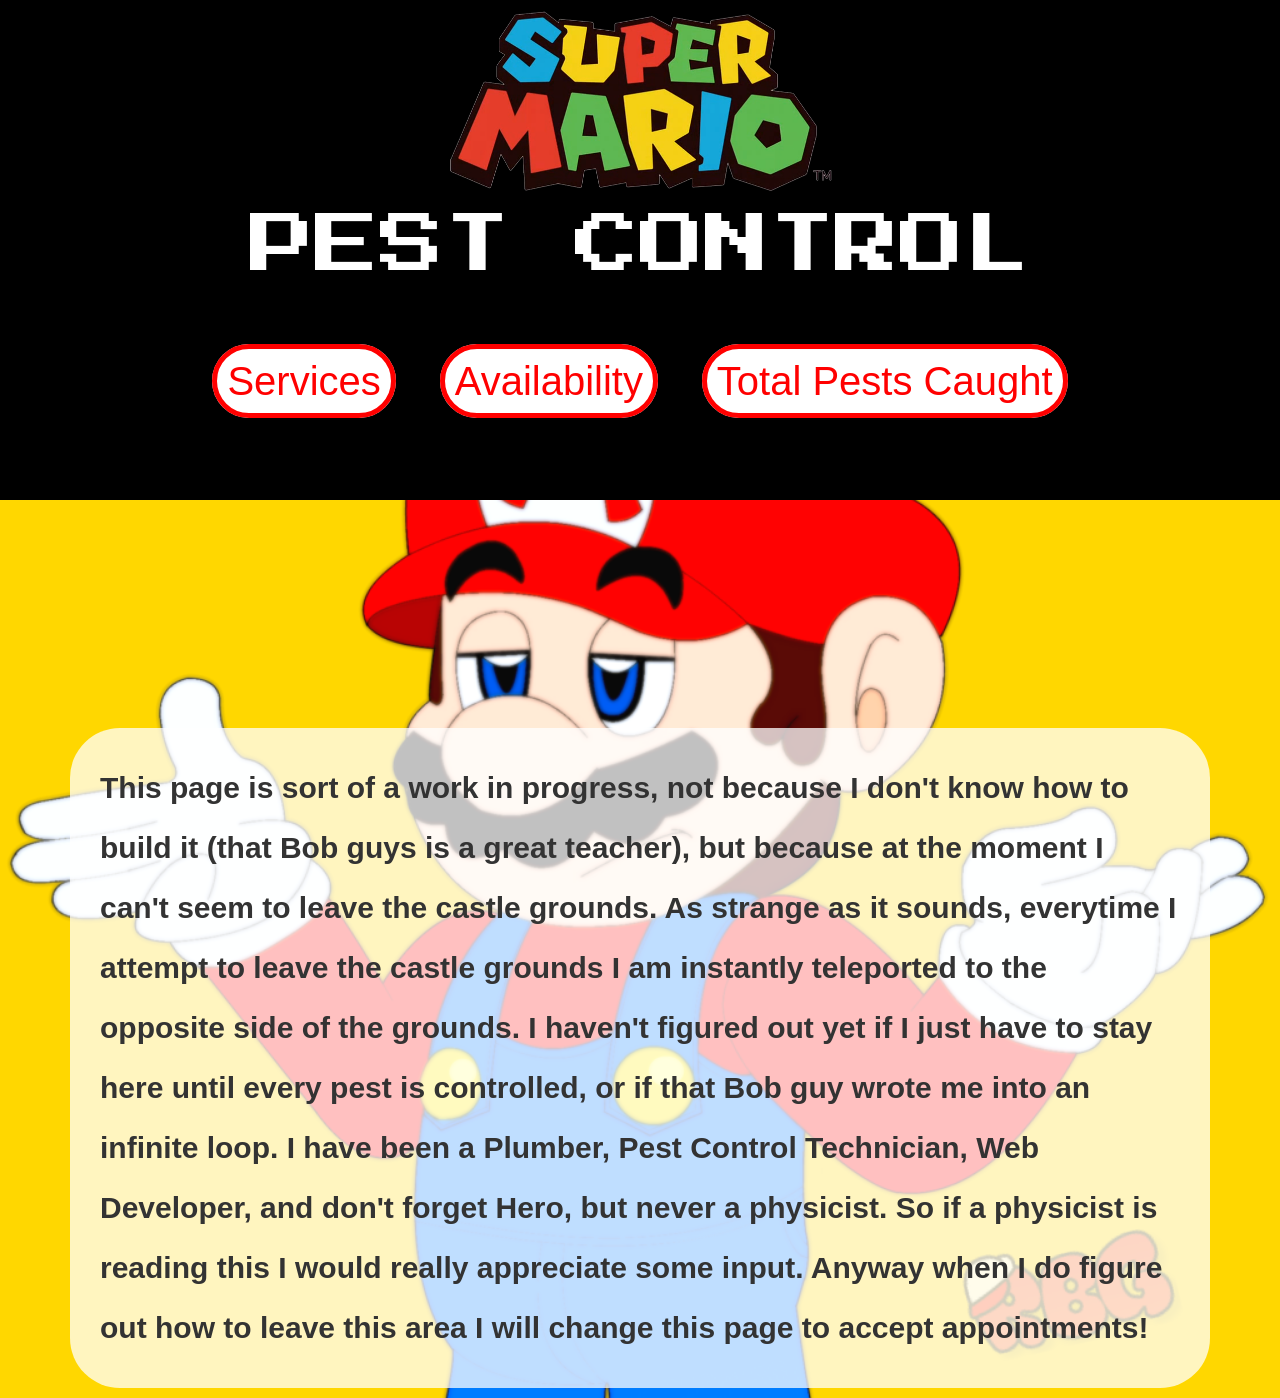
<file: availabilty.html>
<!DOCTYPE html>
<html lang="en">

<head>
    <meta charset="UTF-8">
    <meta name="viewport" content="width=device-width, initial-scale=1.0">
    <link rel="stylesheet" href="https://maxcdn.bootstrapcdn.com/bootstrap/3.3.7/css/bootstrap.min.css" integrity="sha384-BVYiiSIFeK1dGmJRAkycuHAHRg32OmUcww7on3RYdg4Va+PmSTsz/K68vbdEjh4u" crossorigin="anonymous">
    <link href="https://fonts.googleapis.com/css?family=Press+Start+2P" rel="stylesheet">
    <title>Availability</title>
    <link rel="stylesheet" href="availabilty.css">
</head>

<body>
    <div class="header">
        <a href="index.html" class="mario">SUPER MARIO</a>
        <a href="index.html"><img class="super" alt="Super Mario" src="images/Super_Mario_Logo.png" height="200"></a>
        <a href="index.html" class="control">PEST CONTROL</a>
        <div class="nav-links">
            <a href="services.html">Services</a>
            <a href="availabilty.html">Availability</a>
            <a href="total.html">Total Pests Caught</a>
        </div>
    </div>
    <div class="container">
        <div class="row">
            <div class="col-md-12">
                <p>This page is sort of a work in progress, not because I don't know how to build it (that Bob guys is a great teacher), but because at the moment I can't seem to leave the castle grounds. As strange as it sounds, everytime I attempt to leave the castle grounds I am instantly teleported to the opposite side of the grounds. I haven't figured out yet if I just have to stay here until every pest is controlled, or if that Bob guy wrote me into an infinite loop. I have been a Plumber, Pest Control Technician, Web Developer, and don't forget Hero, but never a physicist. So if a physicist is reading this I would really appreciate some input. Anyway when I do figure out how to leave this area I will change this page to accept appointments!</p>
            </div>
        </div>
    </div>
</body>

</html>
</file>
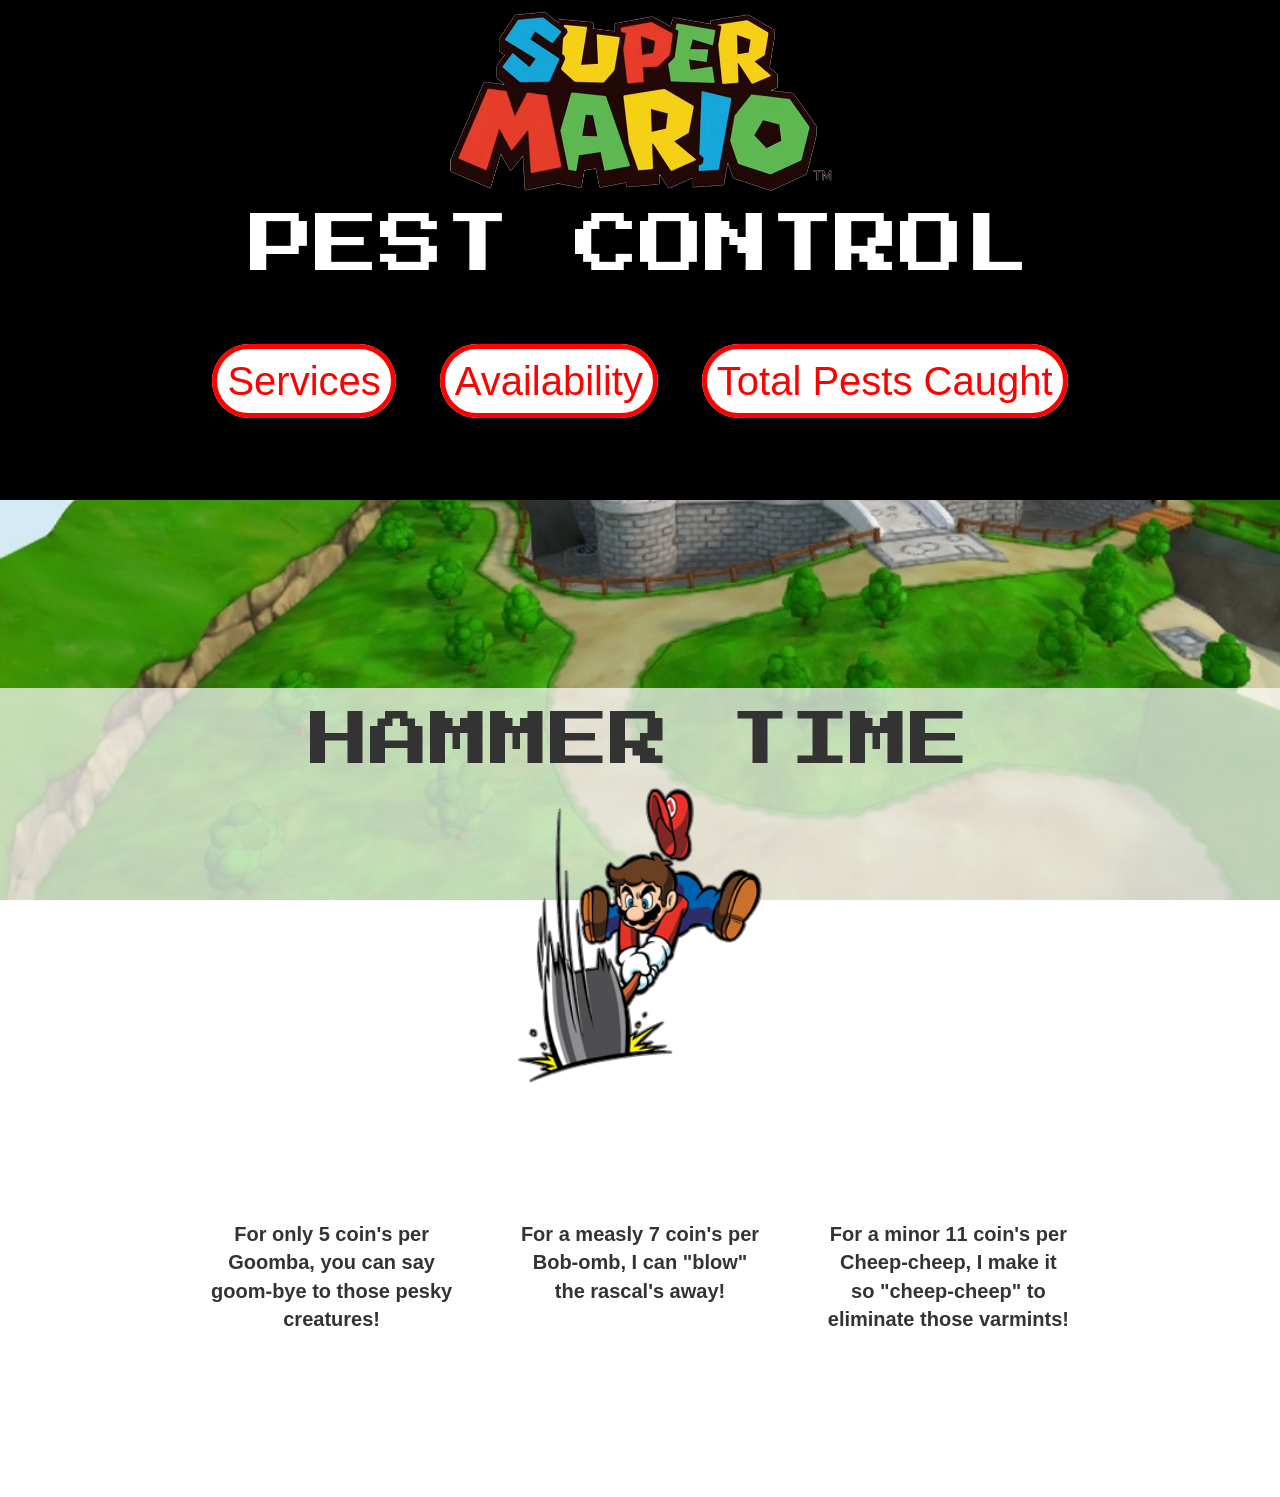
<file: services.html>
<!DOCTYPE html>
<html lang="en">

<head>
    <meta charset="UTF-8">
    <link rel="stylesheet" href="https://maxcdn.bootstrapcdn.com/bootstrap/3.3.7/css/bootstrap.min.css" integrity="sha384-BVYiiSIFeK1dGmJRAkycuHAHRg32OmUcww7on3RYdg4Va+PmSTsz/K68vbdEjh4u" crossorigin="anonymous">
    <meta name="viewport" content="width=device-width, initial-scale=1.0">
    <link href="https://fonts.googleapis.com/css?family=Press+Start+2P" rel="stylesheet">
    <title>Services</title>
    <link rel="stylesheet" href="services.css">
</head>

<body>
    <div class="header">
        <a href="index.html" class="mario">SUPER MARIO</a>
        <a href="index.html"><img class="super" alt="Super Mario" src="images/Super_Mario_Logo.png" height="200"></a>
        <a href="index.html" class="control">PEST CONTROL</a>
        <div class="nav-links">
            <a href="services.html">Services</a>
            <a href="availabilty.html">Availability</a>
            <a href="total.html">Total Pests Caught</a>
        </div>
    </div>
     <div class="container">
       <div class="row top">
           
       <div class="col-md-12">
           <h1>HAMMER TIME</h1>
           <img alt="Mario Hammer" src="images/mario%20hammer.png" height="300">
       </div>
         </div>
           <div class="bottom">
            <div class="service goomba">
                <p>For only 5 <img alt="Mario Coins" class="coin" src="images/coins.png" height="50"><span class="coin-text">coin</span>'s per Goomba, you can say goom-bye to those pesky creatures! <img class="goomba-pic" alt="Goomba" src="images/goombas.png" height="200"></p>
            </div>
            <div class="service bob-omb">
                <p>For a measly 7 <img alt="Mario Coins" class="coin" src="images/coins.png" height="50"><span class="coin-text">coin</span>'s per Bob-omb, I can "blow" the rascal's away! <img class="bob-pic" alt="Bob-Ombs" src="images/king%20bob-omb.png" height="300"></p>
            </div>
            <div class="service cheep-cheep">
                <p>For a minor 11 <img alt="Mario Coins" class="coin" src="images/coins.png" height="50"><span class="coin-text">coin</span>'s 
                per Cheep-cheep,  I make it so "cheep-cheep" to eliminate those varmints!
                <img class="cheep-pic" alt="Cheep-cheeps" src="images/cheep-cheeps.png" height="350"></p>
            </div>
        </div>
        <div class="aligner">
            
        </div>
    </div>
</body>

</html>
</file>
<file: availabilty.css>
html {
    box-sizing: border-box;
}

*,
*:before,
*:after {
    box-sizing: inherit;
}


/***********************
*********HEADER*********
***********************/

.header {
    height: 125px;
    width: 100%;
    background-color: black;
    position: fixed;
    z-index: 1;
    display: inline-block;
}

.control {
    font-family: 'Press Start 2P', cursive;
    display: inline-block;
    color: white;
    font-size: 30px;
}

.control:hover {
    padding: 10px;
    margin: 20px;
    color: red;
    background-color: white;
    border: 5px solid red;
    font-size: 30px;
    border-radius: 5pc;
    text-decoration: none;
}

.nav-links {
    display: inline-block;
    float: right;
    margin: 30px;
    padding: 30px;
}

.nav-links a {
    padding: 10px;
    margin: 20px;
    color: red;
    background-color: white;
    border: 5px solid red;
    font-size: 20px;
    border-radius: 5pc;
}

.nav-links a:hover {
    text-decoration: none;
    color: white;
    background-color: red;
    border: 5px solid white;
}

.mario {
    font-family: 'Press Start 2P', cursive;
    font-size: 30px;
    color: white;
    display: none;
}

.mario:hover {
    padding: 10px;
    margin: 20px;
    color: red;
    background-color: white;
    border: 5px solid red;
    font-size: 30px;
    border-radius: 5pc;
    text-decoration: none;
}


/***********************
***********BODY*********
***********************/

body {
    background-image: url(images/mario%20shrug.png);
    background-repeat: no-repeat;
    background-position: center;
    background-size: cover;
    background-color: gold;
}

.row {
    margin-top: 20%;
}

p {
    line-height: 10vh;
    font-size: 300%;
    background-color: rgba(255, 255, 255, .75);
    border-radius: 50px;
    padding: 30px;
    font-weight: 700;
}


/************************
*********IMAGES**********
************************/


/************************
*********LINKS***********
************************/


/***********************
********FOOTER**********
***********************/


/***********************
********MOBILE**********
***********************/
@media (max-width: 1500px){
    .nav-links a{
        font-size: 15px;
    }
}
@media (max-width: 1375px) {
    .header {
        display: block;
        text-align: center;
        height: 500px;
        position: static;
    }
    .control {
        display: block;
        font-size: 65px;
    }
    .nav-links {
        float: none;
    }
    .nav-links a {
        font-size: 40px;
    }
    body {
        background-size: contain;
        background-position: bottom;
    }
    p {
        font-size: 30px;
        line-height: 60px;
    }
}

@media (max-width: 768px) {
    .header {
        height: 750px;
    }
    .nav-links {
        display: block;
    }
    .nav-links a {
        display: block;
        font-size: 30px;
    }
    p {
        font-size: 20px;
        line-height: 50px;
    }
    body {
        background-position: bottom;
    }
    .row {
        margin-top: 10%;
    }
}

@media(max-width: 500px) {
    .header {
        height: 400px;
    }
    .super {
        display: none;
    }
    .mario {
        display: inherit;
        margin-top: 10%;
        padding-top: 5%;
    }
    .control {
        font-size: 30px
    }
    .nav-links a {
        font-size: 15px;
    }
    p {
        font-size: 10px;
        line-height:30px;
    }
}
@media (max-width: 320px) {
    .header {
        height: 450px;
    }
    .nav-links {
        padding-top: 1px;
    }
    .nav-links a{
        font-size: 10px;
    }
    p {
        line-height: 20px;
    }
}
</file>
<file: services.css>
html {
    box-sizing: border-box;
}

*,
*:before,
*:after {
    box-sizing: inherit;
}


/***********************
*********HEADER*********
***********************/

.header {
    height: 125px;
    width: 100%;
    background-color: black;
    position: fixed;
    z-index: 1;
    display: inline-block;
}

.control {
    font-family: 'Press Start 2P', cursive;
    display: inline-block;
    color: white;
    font-size: 30px;
}
.control:hover{
    padding: 10px;
    margin: 20px;
    color: red;
    background-color: white;
    border: 5px solid red;
    font-size: 30px;
    border-radius: 5pc;
    text-decoration: none;
}


.nav-links {
    display: inline-block;
    float: right;
    margin: 30px;
    padding: 30px;
}

.nav-links a {
    padding: 10px;
    margin: 20px;
    color: red;
    background-color: white;
    border: 5px solid red;
    font-size: 20px;
    border-radius: 5pc;
}

.nav-links a:hover {
    text-decoration: none;
    color: white;
    background-color: red;
    border: 5px solid white;
}

.mario {
    font-family: 'Press Start 2P', cursive;
    font-size: 30px;
    color: white;
    display: none;
}
.mario:hover {
    padding: 10px;
    margin: 20px;
    color: red;
    background-color: white;
    border: 5px solid red;
    font-size: 30px;
    border-radius: 5pc;
    text-decoration: none;
}


/***********************
***********BODY*********
***********************/

body {
    background-image: url(images/peach%20castle.jpg);
    background-repeat: no-repeat;
    background-size: cover;
    background-attachment: fixed;
}

.container {
    width: 100%;
}

.top {
    margin-top: 15%;
    text-align: center;
    font-family: 'Press Start 2P', cursive;
    background-color: rgba(255, 255, 255, .7);
}

h1 {
    font-size: 60px;
}

.service {
    font-size: 30px;
    display: inline-block;
    width: 25%;
    margin: 0 2%;
    vertical-align: top;
    font-weight: 700;
}

.bottom {
    text-align: center;
}

.goomba {
    background-color: rgba(255, 255, 255, .7);
    border-radius: 50px;
    text-align: center;
}

.bob-omb {
    background-color: rgba(255, 255, 255, .7);
    border-radius: 50px;
}

.cheep-cheep {
    background-color: rgba(255, 255, 255, .7);
    border-radius: 50px;
}

.company {
    font-family: 'Press Start 2P', cursive;
    font-size: 30px;
}

.s {
    color: dodgerblue;
}

.u {
    color: gold;
}

.p {
    color: orangered
}

.e {
    color: green;
}

.r {
    color: gold;
}

.bottom {
    padding: 100px
}

p {
    margin: 20% auto;
}

.coin-text {
    display: none;
}


/************************
*********IMAGES**********
************************/

.bob-pic {
    display: block;
    margin: 0 auto;
    margin-top: 22%
}

.goomba-pic {
    display: block;
    margin: 33% auto;
}


/************************
*********LINKS***********
************************/


/***********************
********FOOTER**********
***********************/


/***********************
********MOBILE**********
***********************/
@media (max-width: 1500px){
    .nav-links a{
        font-size: 15px;
    }
}
@media (max-width: 1440px){

}
@media (max-width: 1375px) {
    .header {
        display: block;
        text-align: center;
        height: 500px;
        position: static;
    }
    .control {
        display: block;
        font-size: 65px;
    }
    .nav-links {
        float: none;
    }
    .nav-links a {
        font-size: 40px;
    }
    p {
        margin-top: 10%;
        font-size: 20px;
        padding: 10px;
    }
    .goomba-pic {
        display: none;
    }
    .bob-pic {
        display: none;
    }
    .cheep-pic {
        display: none;
    }
    .coin {
        display: none;
    }
    .coin-text {
        display: initial;
    }
}

@media (max-width: 768px) {
    .header {
        height: 750px;
    }
    .nav-links {
        display: block;
    }
    .nav-links a {
        display: block;
        font-size: 30px;
    }
}

@media(max-width: 500px) {
    .header {
        height: 400px;
    }
    .super {
        display: none;
    }
    .mario {
        display: inherit;
        margin-top: 10%;
        padding-top: 5%;
    }
    .control {
        font-size: 30px
    }
    .nav-links a {
        font-size: 15px;
    }
    .service {
        display: block;
        width: 100%;
    }
    p {
        padding: 20px;
        font-size: 15px;
    }
}

@media(max-width:360px) {
    .mario {
        font-size: 20px;
    }
    .control {
        font-size: 20px;
    }
    .nav-links a {
        font-size: 10px;
    }
    h1 {
        font-size: 40px;
    }
    p {
        font-size: 10px;
    }
}
@media (max-width:320px){
    p {
        font-size: 8px;
    }
}
</file>
